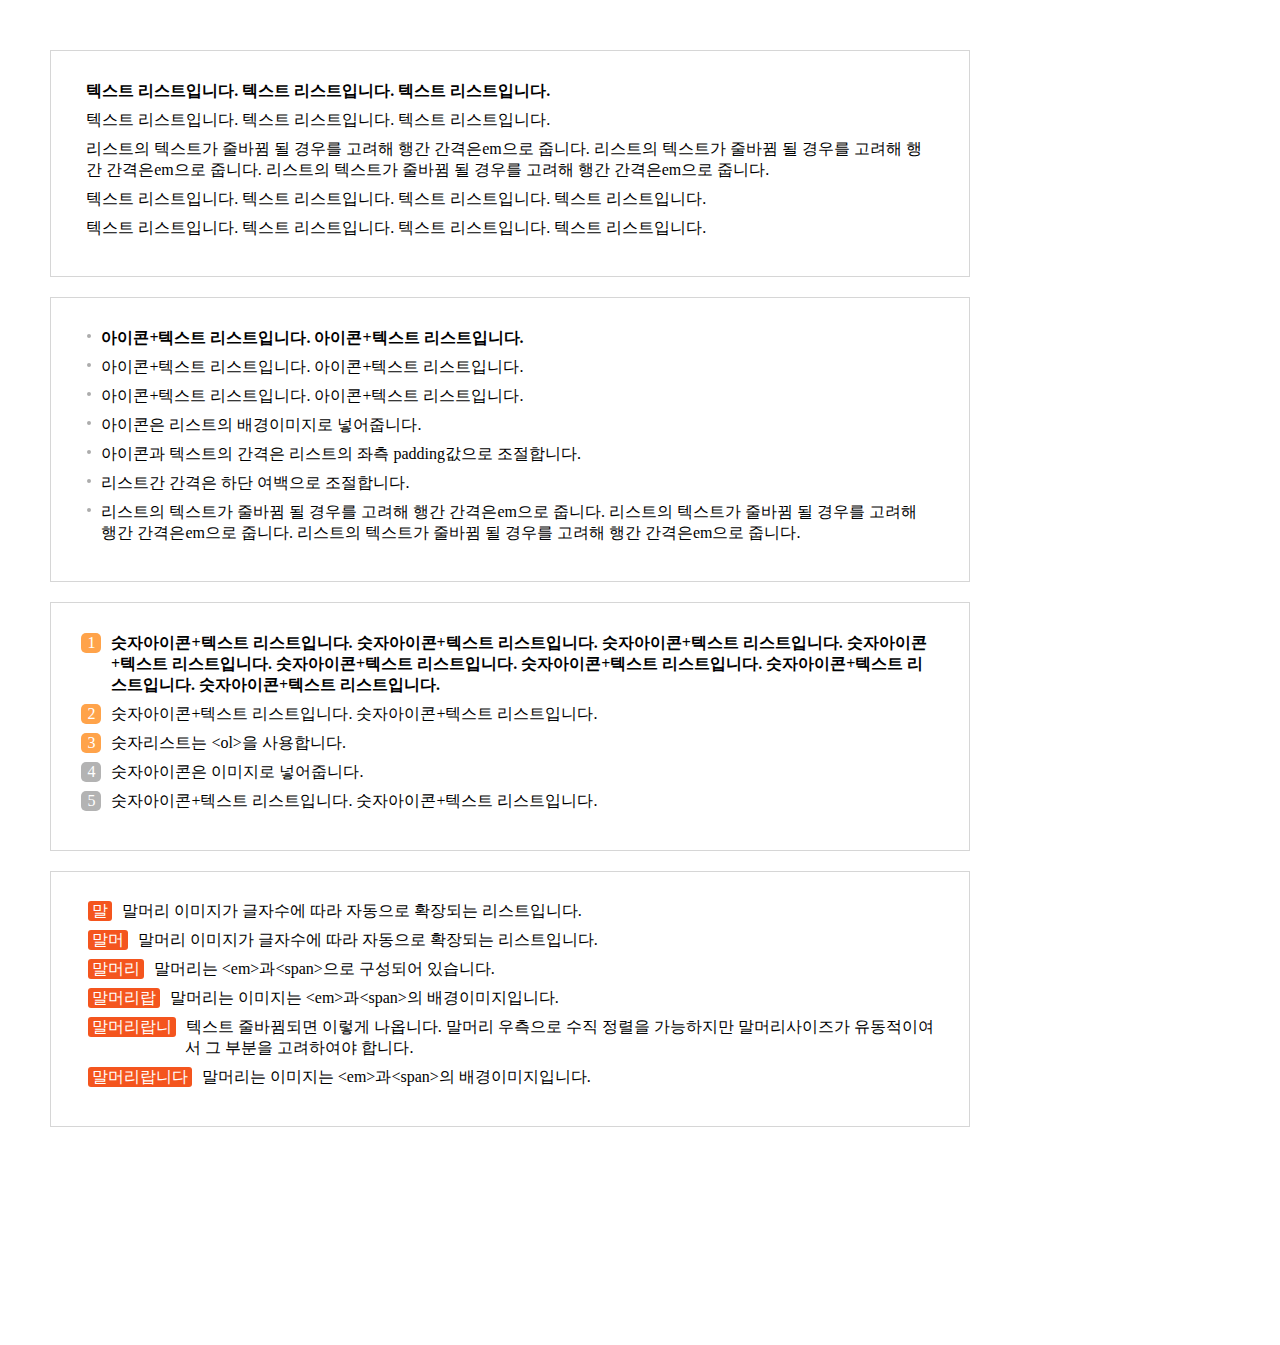
<file: d2/list1/index.html>
<!DOCTYPE html>
<html lang="en">
<head>
	<meta charset="UTF-8">
	<title>리스트1</title>
	<link rel="stylesheet" type="text/css" href="./css/style.css">
</head>
<body>
	<div id="wrap">
		<div class="box">
			<ul>
				<li><strong>텍스트 리스트입니다. 텍스트 리스트입니다. 텍스트 리스트입니다.</strong></li>
				<li>텍스트 리스트입니다. 텍스트 리스트입니다. 텍스트 리스트입니다.</li>
				<li>리스트의 텍스트가 줄바뀜 될 경우를 고려해 행간 간격은em으로 줍니다. 리스트의 텍스트가 줄바뀜 될 경우를 고려해 행간 간격은em으로 줍니다. 리스트의 텍스트가 줄바뀜 될 경우를 고려해 행간 간격은em으로 줍니다.</li>
				<li>텍스트 리스트입니다. 텍스트 리스트입니다. 텍스트 리스트입니다. 텍스트 리스트입니다.</li>
				<li>텍스트 리스트입니다. 텍스트 리스트입니다. 텍스트 리스트입니다. 텍스트 리스트입니다.</li>
			</ul>
		</div>
		<div class="box">
			<ul>
				<li><span class="circle"></span><strong>아이콘+텍스트 리스트입니다. 아이콘+텍스트 리스트입니다.</strong></li>
				<li><span class="circle"></span>아이콘+텍스트 리스트입니다. 아이콘+텍스트 리스트입니다.</li>
				<li><span class="circle"></span>아이콘+텍스트 리스트입니다. 아이콘+텍스트 리스트입니다.</li>
				<li><span class="circle"></span>아이콘은 리스트의 배경이미지로 넣어줍니다.</li>
				<li><span class="circle"></span>아이콘과 텍스트의 간격은 리스트의 좌측 padding값으로 조절합니다.</li>
				<li><span class="circle"></span>리스트간 간격은 하단 여백으로 조절합니다.</li>
				<li><span class="circle"></span>리스트의 텍스트가 줄바뀜 될 경우를 고려해 행간 간격은em으로 줍니다. 리스트의 텍스트가 줄바뀜 될 경우를 고려해 행간 간격은em으로 줍니다. 리스트의 텍스트가 줄바뀜 될 경우를 고려해 행간 간격은em으로 줍니다.</li>
			</ul>
		</div>
		<div class="box">
			<ol>
				<li><span class="num_box front">1</span><strong>숫자아이콘+텍스트 리스트입니다. 숫자아이콘+텍스트 리스트입니다. 숫자아이콘+텍스트 리스트입니다. 숫자아이콘+텍스트 리스트입니다. 숫자아이콘+텍스트 리스트입니다. 숫자아이콘+텍스트 리스트입니다. 숫자아이콘+텍스트 리스트입니다. 숫자아이콘+텍스트 리스트입니다.</strong></li>
				<li><span class="num_box front">2</span>숫자아이콘+텍스트 리스트입니다. 숫자아이콘+텍스트 리스트입니다.</li>
				<li><span class="num_box front">3</span>숫자리스트는 &lt;ol&gt;을 사용합니다.</li>
				<li><span class="num_box">4</span>숫자아이콘은 이미지로 넣어줍니다.</li>
				<li><span class="num_box">5</span>숫자아이콘+텍스트 리스트입니다. 숫자아이콘+텍스트 리스트입니다.</li>
			</ol>
		</div>
		<div class="box">
			<ul>
				<li><span class="thead">말</span>말머리 이미지가 글자수에 따라 자동으로 확장되는 리스트입니다.</li>
				<li><span class="thead">말머</span>말머리 이미지가 글자수에 따라 자동으로 확장되는 리스트입니다.</li>
				<li><span class="thead">말머리</span>말머리는 &lt;em&gt;과&lt;span&gt;으로 구성되어 있습니다.</li>
				<li><span class="thead">말머리랍</span>말머리는 이미지는 &lt;em&gt;과&lt;span&gt;의 배경이미지입니다.</li>
				<li><span class="thead">말머리랍니</span>텍스트 줄바뀜되면 이렇게 나옵니다. 말머리 우측으로 수직 정렬을 가능하지만 말머리사이즈가 유동적이여서 그 부분을 고려하여야 합니다.</li>
				<li><span class="thead">말머리랍니다</span>말머리는 이미지는 &lt;em&gt;과&lt;span&gt;의 배경이미지입니다.</li>
			</ul>
		</div>
	</div>
</body>
</html>
</file>
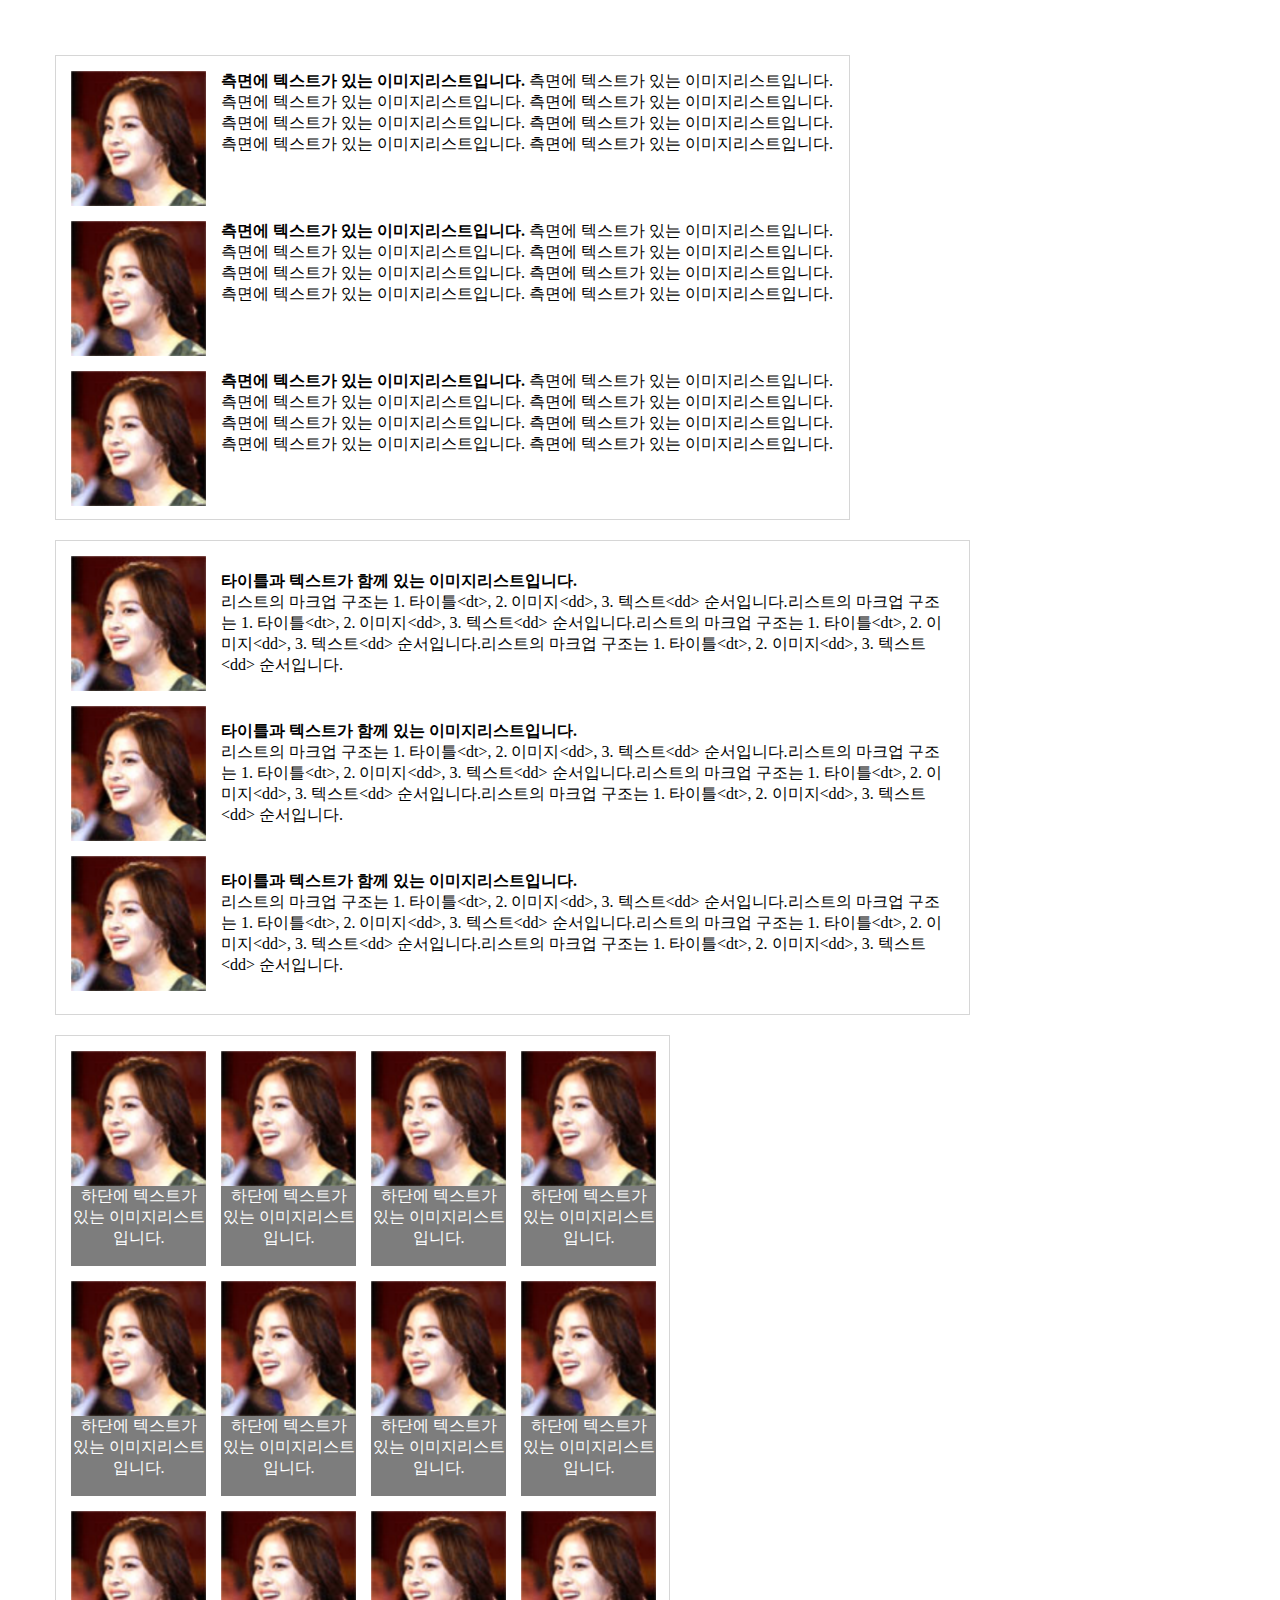
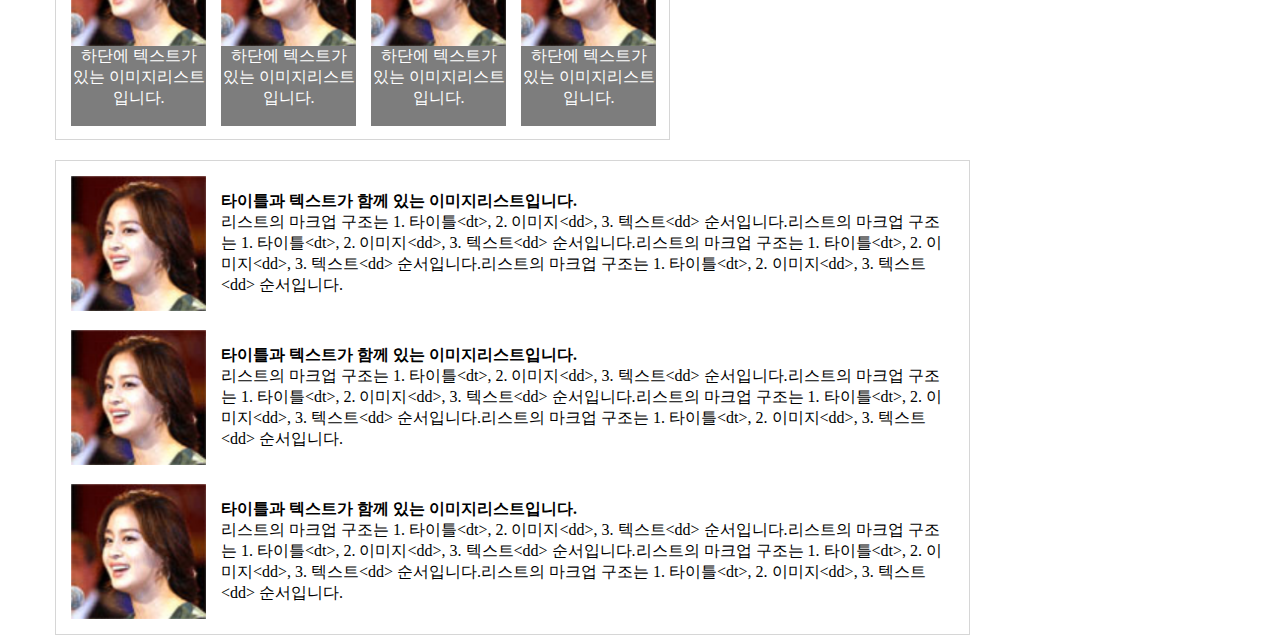
<file: d2/list2/index.html>
<!DOCTYPE html>
<html lang="en">
<head>
	<meta charset="UTF-8">
	<title>리스트2</title>
	<link rel="stylesheet" type="text/css" href="./css/style.css">
</head>
<body>
	<div id="wrap">
		<div class="box first_box">
			<ul>
				<li>
					<img src="./image/q.png" alt="img">
					<p><strong>측면에 텍스트가 있는 이미지리스트입니다.</strong> 측면에 텍스트가 있는 이미지리스트입니다. 측면에 텍스트가 있는 이미지리스트입니다. 측면에 텍스트가 있는 이미지리스트입니다. 측면에 텍스트가 있는 이미지리스트입니다. 측면에 텍스트가 있는 이미지리스트입니다. 측면에 텍스트가 있는 이미지리스트입니다. 측면에 텍스트가 있는 이미지리스트입니다.</p>
				</li>
				<li>
					<img src="./image/q.png" alt="img">
					<p><strong>측면에 텍스트가 있는 이미지리스트입니다.</strong> 측면에 텍스트가 있는 이미지리스트입니다. 측면에 텍스트가 있는 이미지리스트입니다. 측면에 텍스트가 있는 이미지리스트입니다. 측면에 텍스트가 있는 이미지리스트입니다. 측면에 텍스트가 있는 이미지리스트입니다. 측면에 텍스트가 있는 이미지리스트입니다. 측면에 텍스트가 있는 이미지리스트입니다.</p>
				</li>
				<li>
					<img src="./image/q.png" alt="img">
					<p><strong>측면에 텍스트가 있는 이미지리스트입니다.</strong> 측면에 텍스트가 있는 이미지리스트입니다. 측면에 텍스트가 있는 이미지리스트입니다. 측면에 텍스트가 있는 이미지리스트입니다. 측면에 텍스트가 있는 이미지리스트입니다. 측면에 텍스트가 있는 이미지리스트입니다. 측면에 텍스트가 있는 이미지리스트입니다. 측면에 텍스트가 있는 이미지리스트입니다.</p>
				</li>
			</ul>
		</div>
		<div class="box second_box">
			<dl>
				<dt><strong>타이틀과 텍스트가 함께 있는 이미지리스트입니다.</strong></dt>
				<dd class="dl_img"><img src="./image/q.png" alt="img"></dd>
				<dd>리스트의 마크업 구조는 1. 타이틀&lt;dt&gt;, 2. 이미지&lt;dd&gt;, 3. 텍스트&lt;dd&gt; 순서입니다.리스트의 마크업 구조는 1. 타이틀&lt;dt&gt;, 2. 이미지&lt;dd&gt;, 3. 텍스트&lt;dd&gt; 순서입니다.리스트의 마크업 구조는 1. 타이틀&lt;dt&gt;, 2. 이미지&lt;dd&gt;, 3. 텍스트&lt;dd&gt; 순서입니다.리스트의 마크업 구조는 1. 타이틀&lt;dt&gt;, 2. 이미지&lt;dd&gt;, 3. 텍스트&lt;dd&gt; 순서입니다.</dd>
			</dl>
			<dl>
				<dt><strong>타이틀과 텍스트가 함께 있는 이미지리스트입니다.</strong></dt>
				<dd class="dl_img"><img src="./image/q.png" alt="img"></dd>
				<dd>리스트의 마크업 구조는 1. 타이틀&lt;dt&gt;, 2. 이미지&lt;dd&gt;, 3. 텍스트&lt;dd&gt; 순서입니다.리스트의 마크업 구조는 1. 타이틀&lt;dt&gt;, 2. 이미지&lt;dd&gt;, 3. 텍스트&lt;dd&gt; 순서입니다.리스트의 마크업 구조는 1. 타이틀&lt;dt&gt;, 2. 이미지&lt;dd&gt;, 3. 텍스트&lt;dd&gt; 순서입니다.리스트의 마크업 구조는 1. 타이틀&lt;dt&gt;, 2. 이미지&lt;dd&gt;, 3. 텍스트&lt;dd&gt; 순서입니다.</dd>
			</dl>
			<dl>
				<dt><strong>타이틀과 텍스트가 함께 있는 이미지리스트입니다.</strong></dt>
				<dd class="dl_img"><img src="./image/q.png" alt="img"></dd>
				<dd>리스트의 마크업 구조는 1. 타이틀&lt;dt&gt;, 2. 이미지&lt;dd&gt;, 3. 텍스트&lt;dd&gt; 순서입니다.리스트의 마크업 구조는 1. 타이틀&lt;dt&gt;, 2. 이미지&lt;dd&gt;, 3. 텍스트&lt;dd&gt; 순서입니다.리스트의 마크업 구조는 1. 타이틀&lt;dt&gt;, 2. 이미지&lt;dd&gt;, 3. 텍스트&lt;dd&gt; 순서입니다.리스트의 마크업 구조는 1. 타이틀&lt;dt&gt;, 2. 이미지&lt;dd&gt;, 3. 텍스트&lt;dd&gt; 순서입니다.</dd>
			</dl>
		</div>
		<div class="box third_box">
			<ul>
				<li>
					<img src="./image/q.png" alt="img">
					<div>하단에 텍스트가 있는 이미지리스트 입니다.</div>
				</li>
				<li>
					<img src="./image/q.png" alt="img">
					<div>하단에 텍스트가 있는 이미지리스트 입니다.</div>
				</li>
				<li>
					<img src="./image/q.png" alt="img">
					<div>하단에 텍스트가 있는 이미지리스트 입니다.</div>
				</li>
				<li>
					<img src="./image/q.png" alt="img">
					<div>하단에 텍스트가 있는 이미지리스트 입니다.</div>
				</li>
			</ul>
			<ul>
				<li>
					<img src="./image/q.png" alt="img">
					<div>하단에 텍스트가 있는 이미지리스트 입니다.</div>
				</li>
				<li>
					<img src="./image/q.png" alt="img">
					<div>하단에 텍스트가 있는 이미지리스트 입니다.</div>
				</li>
				<li>
					<img src="./image/q.png" alt="img">
					<div>하단에 텍스트가 있는 이미지리스트 입니다.</div>
				</li>
				<li>
					<img src="./image/q.png" alt="img">
					<div>하단에 텍스트가 있는 이미지리스트 입니다.</div>
				</li>
			</ul>
			<ul>
				<li>
					<img src="./image/q.png" alt="img">
					<div>하단에 텍스트가 있는 이미지리스트 입니다.</div>
				</li>
				<li>
					<img src="./image/q.png" alt="img">
					<div>하단에 텍스트가 있는 이미지리스트 입니다.</div>
				</li>
				<li>
					<img src="./image/q.png" alt="img">
					<div>하단에 텍스트가 있는 이미지리스트 입니다.</div>
				</li>
				<li>
					<img src="./image/q.png" alt="img">
					<div>하단에 텍스트가 있는 이미지리스트 입니다.</div>
				</li>
			</ul>
		</div>
		<div class="box fourth_box">
			<ul>
				<li>
					<h3>타이틀과 텍스트가 함께 있는 이미지리스트입니다.</h3>
					<img src="./image/q.png" alt="img">
					<p>리스트의 마크업 구조는 1. 타이틀&lt;dt&gt;, 2. 이미지&lt;dd&gt;, 3. 텍스트&lt;dd&gt; 순서입니다.리스트의 마크업 구조는 1. 타이틀&lt;dt&gt;, 2. 이미지&lt;dd&gt;, 3. 텍스트&lt;dd&gt; 순서입니다.리스트의 마크업 구조는 1. 타이틀&lt;dt&gt;, 2. 이미지&lt;dd&gt;, 3. 텍스트&lt;dd&gt; 순서입니다.리스트의 마크업 구조는 1. 타이틀&lt;dt&gt;, 2. 이미지&lt;dd&gt;, 3. 텍스트&lt;dd&gt; 순서입니다.</p>
				</li>
			</ul>
			<ul>
				<li>
					<h3>타이틀과 텍스트가 함께 있는 이미지리스트입니다.</h3>
					<img src="./image/q.png" alt="img">
					<p>리스트의 마크업 구조는 1. 타이틀&lt;dt&gt;, 2. 이미지&lt;dd&gt;, 3. 텍스트&lt;dd&gt; 순서입니다.리스트의 마크업 구조는 1. 타이틀&lt;dt&gt;, 2. 이미지&lt;dd&gt;, 3. 텍스트&lt;dd&gt; 순서입니다.리스트의 마크업 구조는 1. 타이틀&lt;dt&gt;, 2. 이미지&lt;dd&gt;, 3. 텍스트&lt;dd&gt; 순서입니다.리스트의 마크업 구조는 1. 타이틀&lt;dt&gt;, 2. 이미지&lt;dd&gt;, 3. 텍스트&lt;dd&gt; 순서입니다.</p>
				</li>
			</ul>
			<ul>
				<li>
					<h3>타이틀과 텍스트가 함께 있는 이미지리스트입니다.</h3>
					<img src="./image/q.png" alt="img">
					<p>리스트의 마크업 구조는 1. 타이틀&lt;dt&gt;, 2. 이미지&lt;dd&gt;, 3. 텍스트&lt;dd&gt; 순서입니다.리스트의 마크업 구조는 1. 타이틀&lt;dt&gt;, 2. 이미지&lt;dd&gt;, 3. 텍스트&lt;dd&gt; 순서입니다.리스트의 마크업 구조는 1. 타이틀&lt;dt&gt;, 2. 이미지&lt;dd&gt;, 3. 텍스트&lt;dd&gt; 순서입니다.리스트의 마크업 구조는 1. 타이틀&lt;dt&gt;, 2. 이미지&lt;dd&gt;, 3. 텍스트&lt;dd&gt; 순서입니다.</p>
				</li>
			</ul>
		</div>
	</div>
</body>
</html>
</file>
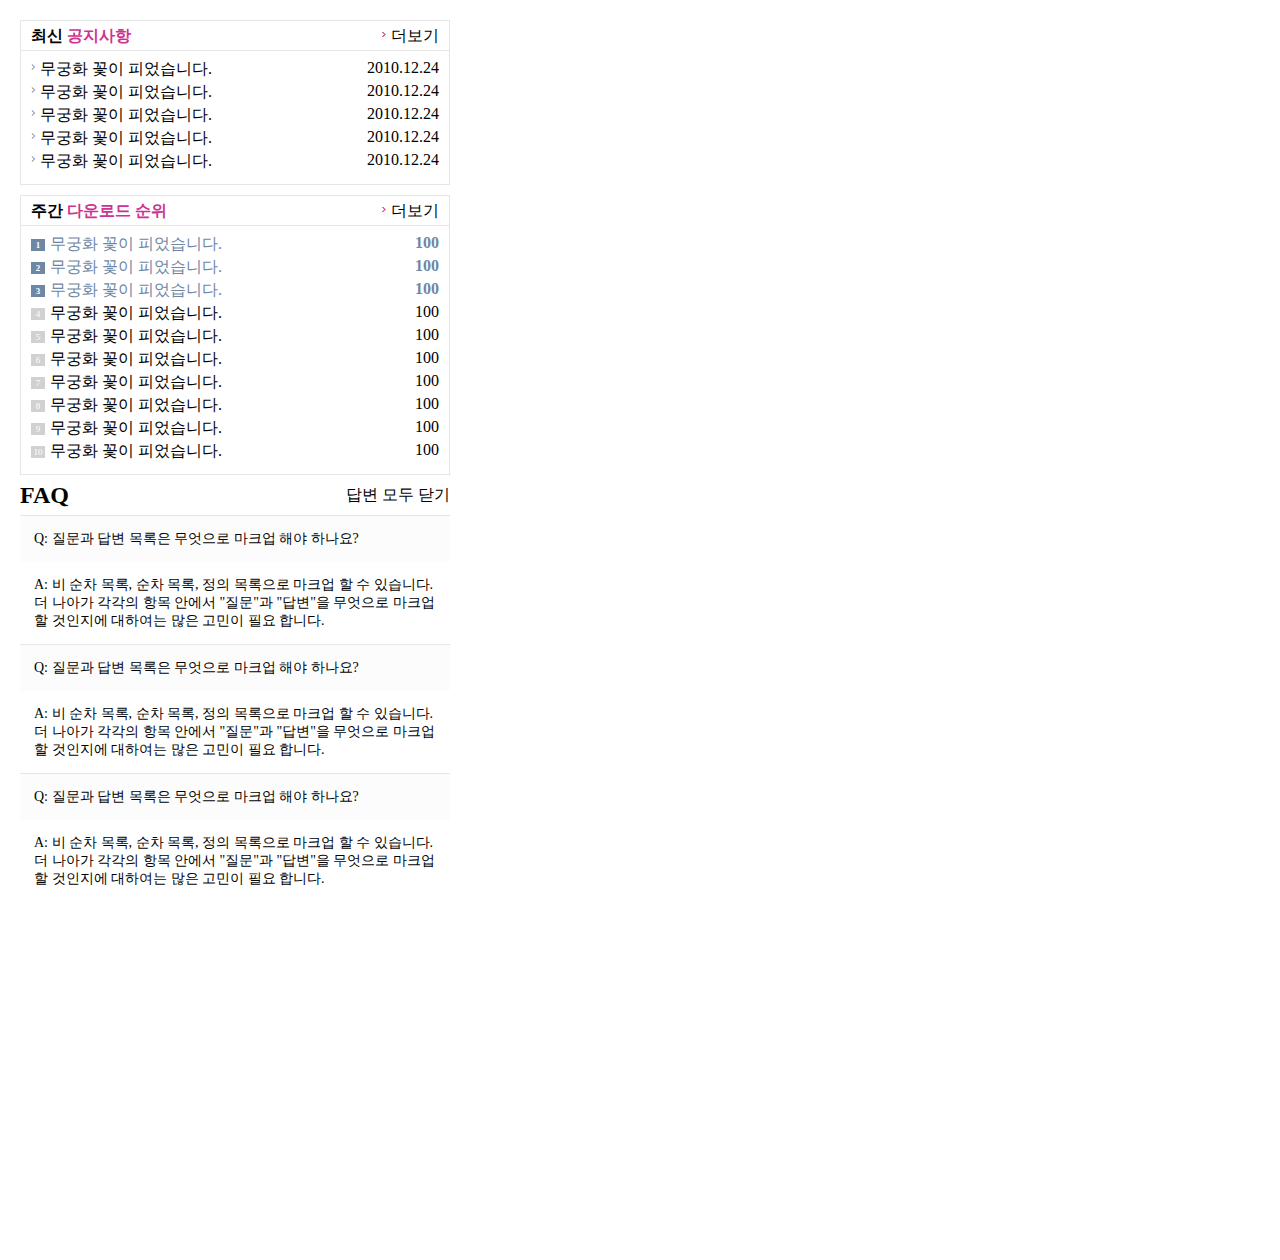
<file: d2/list3/index.html>
<!DOCTYPE html>
<html lang="en">
<head>
	<meta charset="UTF-8">
	<title>리스트3</title>
	<link rel="stylesheet" type="text/css" href="./css/style.css">
	<script src="https://ajax.googleapis.com/ajax/libs/jquery/3.3.1/jquery.min.js"></script>
	<script src="./js/app.js"></script>
</head>
<body>
	<div id="wrap">
		<div id="notice_box">
			<div class="li_head">
				<strong>최신 <span>공지사항</span></strong>
				<a href="#">더보기</a>
			</div>
			<ul>
				<li>
					<a href="#">무궁화 꽃이 피었습니다.</a><span>2010.12.24</span>
				</li>
				<li>
					<a href="#">무궁화 꽃이 피었습니다.</a><span>2010.12.24</span>
				</li>
				<li>
					<a href="#">무궁화 꽃이 피었습니다.</a><span>2010.12.24</span>
				</li>
				<li>
					<a href="#">무궁화 꽃이 피었습니다.</a><span>2010.12.24</span>
				</li>
				<li>
					<a href="#">무궁화 꽃이 피었습니다.</a><span>2010.12.24</span>
				</li>
			</ul>
		</div>

		<div id="download_box">
			<div class="li_head">
					<strong>주간 <span>다운로드 순위</span></strong>
					<a href="#">더보기</a>
				</div>
			<ol>
				<li class="rank">
					<span class="rank_ico">1</span>
					<a href="#">무궁화 꽃이 피었습니다.</a><span>100</span>
				</li>
				<li class="rank">
					<span class="rank_ico">2</span>
					<a href="#">무궁화 꽃이 피었습니다.</a><span>100</span>
				</li>
				<li class="rank">
					<span class="rank_ico">3</span>
					<a href="#">무궁화 꽃이 피었습니다.</a><span>100</span>
				</li>
				<li>
					<span class="rank_ico">4</span>
					<a href="#">무궁화 꽃이 피었습니다.</a><span>100</span>
				</li>
				<li>
					<span class="rank_ico">5</span>
					<a href="#">무궁화 꽃이 피었습니다.</a><span>100</span>
				</li>
				<li>
					<span class="rank_ico">6</span>
					<a href="#">무궁화 꽃이 피었습니다.</a><span>100</span>
				</li>
				<li>
					<span class="rank_ico">7</span>
					<a href="#">무궁화 꽃이 피었습니다.</a><span>100</span>
				</li>
				<li>
					<span class="rank_ico">8</span>
					<a href="#">무궁화 꽃이 피었습니다.</a><span>100</span>
				</li>
				<li>
					<span class="rank_ico">9</span>
					<a href="#">무궁화 꽃이 피었습니다.</a><span>100</span>
				</li>
				<li>
					<span class="rank_ico">10</span>
					<a href="#">무궁화 꽃이 피었습니다.</a><span>100</span>
				</li>
			</ol>
		</div>

		<div id="faq_box">
			<dl>
				<dt>
					<h2>FAQ</h2>
					<span id="all_close">답변 모두 닫기</span>
				</dt>
				<dd class="answer">
					<strong>Q: 질문과 답변 목록은 무엇으로 마크업 해야 하나요?</strong>
					<p>A: 비 순차 목록, 순차 목록, 정의 목록으로 마크업 할 수 있습니다. 더 나아가 각각의 항목 안에서 "질문"과 "답변"을 무엇으로 마크업 할 것인지에 대하여는 많은 고민이 필요 합니다.</p>
				</dd>
				<dd class="answer">
					<strong>Q: 질문과 답변 목록은 무엇으로 마크업 해야 하나요?</strong>
					<p>A: 비 순차 목록, 순차 목록, 정의 목록으로 마크업 할 수 있습니다. 더 나아가 각각의 항목 안에서 "질문"과 "답변"을 무엇으로 마크업 할 것인지에 대하여는 많은 고민이 필요 합니다.</p>
				</dd>
				<dd class="answer">
					<strong>Q: 질문과 답변 목록은 무엇으로 마크업 해야 하나요?</strong>
					<p>A: 비 순차 목록, 순차 목록, 정의 목록으로 마크업 할 수 있습니다. 더 나아가 각각의 항목 안에서 "질문"과 "답변"을 무엇으로 마크업 할 것인지에 대하여는 많은 고민이 필요 합니다.</p>
				</dd>
			</dl>
		</div>
	</div>
</body>
</html>
</file>
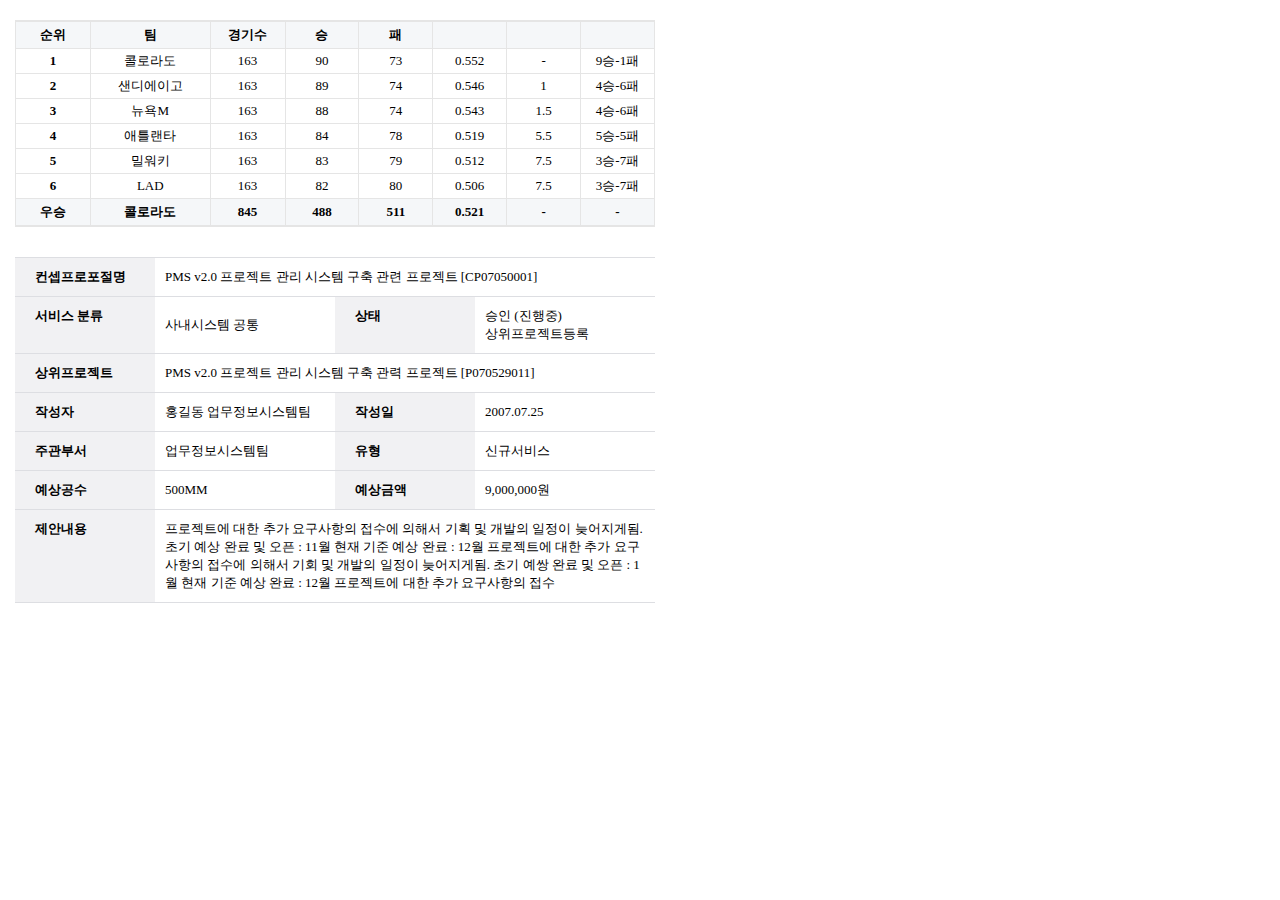
<file: d2/table7/index.html>
<!DOCTYPE html>
<html lang="en">
<head>
	<meta charset="UTF-8">
	<title>table7</title>
	<link rel="stylesheet" type="text/css" href="./css/common.css">
</head>
<body>
	<div id="wrap">
		<table id="rank_table">
			<colgroup>
				<col width="75px">
				<col width="120px">
				<col width="75px">
				<col width="74px">
				<col width="74px">
				<col width="74px">
				<col width="74px">
				<col width="74px">
			</colgroup>
			<thead>
				<tr>
					<th scope="col">순위</th>
					<th scope="col">팀</th>
					<th scope="col">경기수</th>
					<th scope="col">승</th>
					<th scope="col">패</th>
					<th scope="col"></th>
					<th scope="col"></th>
					<th scope="col"></th>
				</tr>
			</thead>
			<tbody>
				<tr>
					<td class="ranking" scope="row">1</td>
					<td>콜로라도</td>
					<td>163</td>
					<td>90</td>
					<td>73</td>
					<td>0.552</td>
					<td>-</td>
					<td>9승-1패</td>
				</tr>
				<tr>
					<td class="ranking" scope="row">2</td>
					<td>샌디에이고</td>
					<td>163</td>
					<td>89</td>
					<td>74</td>
					<td>0.546</td>
					<td>1</td>
					<td>4승-6패</td>
				</tr>
				<tr>
					<td class="ranking" scope="row">3</td>
					<td>뉴욕M</td>
					<td>163</td>
					<td>88</td>
					<td>74</td>
					<td>0.543</td>
					<td>1.5</td>
					<td>4승-6패</td>
				</tr>
				<tr>
					<td class="ranking" scope="row">4</td>
					<td>애틀랜타</td>
					<td>163</td>
					<td>84</td>
					<td>78</td>
					<td>0.519</td>
					<td>5.5</td>
					<td>5승-5패</td>
				</tr>
				<tr>
					<td class="ranking" scope="row">5</td>
					<td>밀워키</td>
					<td>163</td>
					<td>83</td>
					<td>79</td>
					<td>0.512</td>
					<td>7.5</td>
					<td>3승-7패</td>
				</tr>
				<tr>
					<td class="ranking" scope="row">6</td>
					<td>LAD</td>
					<td>163</td>
					<td>82</td>
					<td>80</td>
					<td>0.506</td>
					<td>7.5</td>
					<td>3승-7패</td>
				</tr>
			</tbody>
			<tfoot>
				<tr>
					<td>우승</td>
					<td>콜로라도</td>
					<td>845</td>
					<td>488</td>
					<td>511</td>
					<td>0.521</td>
					<td>-</td>
					<td>-</td>
				</tr>
			</tfoot>
		</table>
		<table id="prj_table">
			<colgroup>
				<col width="140px">
				<col width="180px">
				<col width="140px">
				<col width="180px">
			</colgroup>
			<thead>
				<tr>
					<td class="table_list_title" scope="row">컨셉프로포절명</td>
					<td colspan="3">PMS v2.0 프로젝트 관리 시스템 구축 관련 프로젝트 [CP07050001]</td>
				</tr>
			</thead>
			<tbody>
				<tr>
					<td class="table_list_title" scope="row">서비스 분류</td>
					<td>사내시스템 공통</td>
					<td class="table_list_title" scope="row">상태</td>
					<td>승인 (진행중)<br/>상위프로젝트등록</td>
				</tr>
				<tr>
					<td class="table_list_title" scope="row">상위프로젝트</td>
					<td colspan="3">PMS v2.0 프로젝트 관리 시스템 구축 관력 프로젝트 [P070529011]</td>
				</tr>
				<tr>
					<td class="table_list_title" scope="row">작성자</td>
					<td>홍길동 업무정보시스템팀</td>
					<td class="table_list_title" scope="row">작성일</td>
					<td>2007.07.25</td>
				</tr>
				<tr>
					<td class="table_list_title" scope="row">주관부서</td>
					<td>업무정보시스템팀</td>
					<td class="table_list_title" scope="row">유형</td>
					<td>신규서비스</td>
				</tr>
				<tr>
					<td class="table_list_title" scope="row">예상공수</td>
					<td>500MM</td>
					<td class="table_list_title" scope="row">예상금액</td>
					<td>9,000,000원</td>
				</tr>
				<tr>
					<td class="table_list_title" scope="row">제안내용</td>
					<td colspan="3">프로젝트에 대한 추가 요구사항의 접수에 의해서 기획 및 개발의 일정이 늦어지게됨. 초기 예상 완료 및 오픈 : 11월 현재 기준 예상 완료 : 12월 프로젝트에 대한 추가 요구사항의 접수에 의해서 기회 및 개발의 일정이 늦어지게됨. 초기 예쌍 완료 및 오픈 : 1월 현재 기준 예상 완료 : 12월 프로젝트에 대한 추가 요구사항의 접수</td>
				</tr>
			</tbody>
		</table>
	</div>
</body>
</html>
</file>
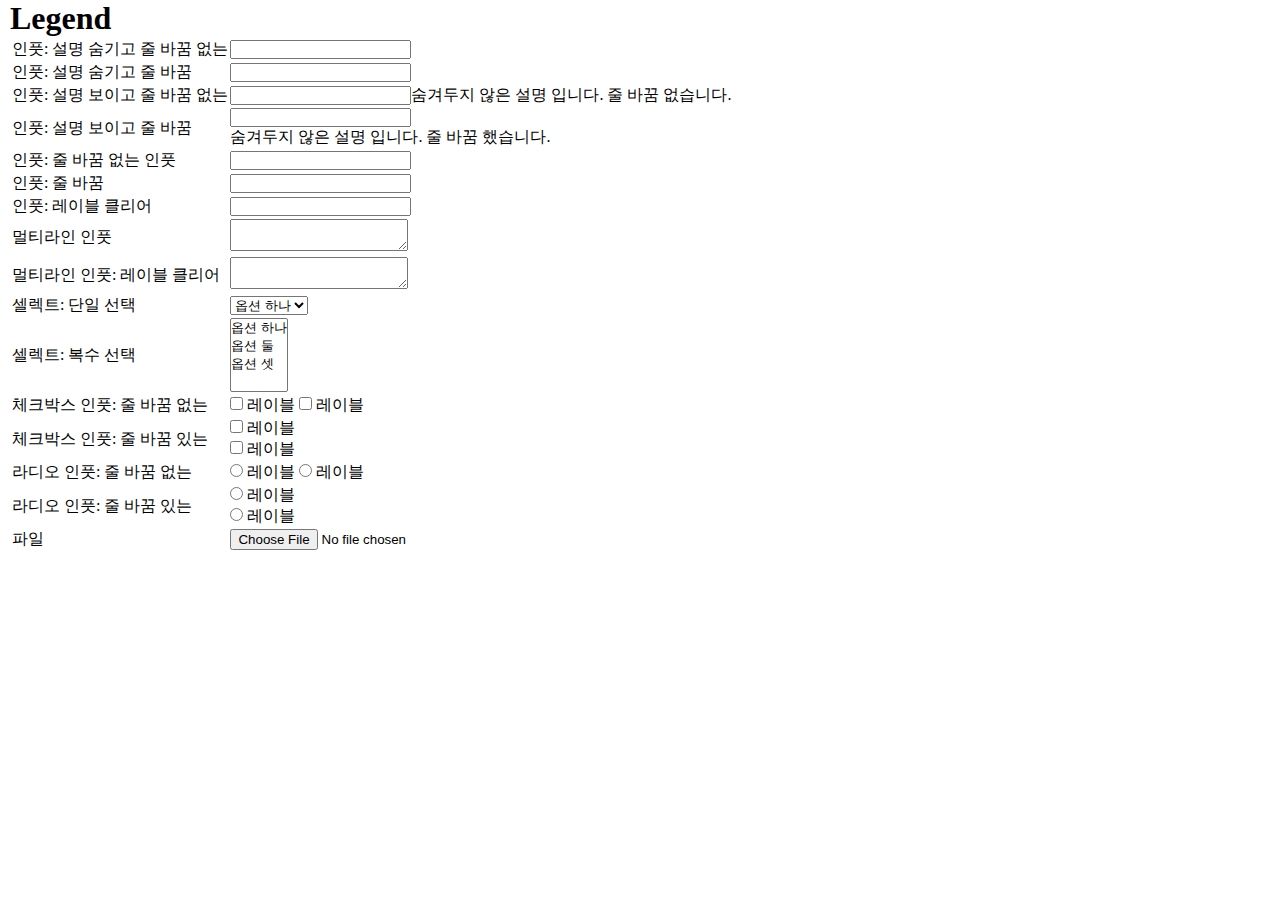
<file: d2/table_form8/index.html>
<!DOCTYPE html>
<html lang="en">
<head>
	<meta charset="UTF-8">
	<title>table_form8</title>
	<link rel="stylesheet" type="text/css" href="./css/common.css">
</head>
<body>
	<div id="wrap">
		<h1>Legend</h1>
		<table>
			<tr>
				<td>인풋: 설명 숨기고 줄 바꿈 없는</td>
				<td><input type="text"></td>
			</tr>
			<tr>
				<td>인풋: 설명 숨기고 줄 바꿈</td>
				<td><input type="text"></td>
			</tr>
			<tr>
				<td>인풋: 설명 보이고 줄 바꿈 없는</td>
				<td><input type="text">숨겨두지 않은 설명 입니다. 줄 바꿈 없습니다.</td>
			</tr>
			<tr>
				<td>인풋: 설명 보이고 줄 바꿈</td>
				<td>
					<input type="text"><br/>
					숨겨두지 않은 설명 입니다. 줄 바꿈 했습니다.
				</td>
			</tr>
			<tr>
				<td>인풋: 줄 바꿈 없는 인풋</td>
				<td><input type="text"></td>
			</tr>
			<tr>
				<td>인풋: 줄 바꿈</td>
				<td><input type="text"></td>
			</tr>
			<tr>
				<td>인풋: 레이블 클리어</td>
				<td><input type="text"></td>
			</tr>
			<tr>
				<td>멀티라인 인풋</td>
				<td><textarea></textarea></td>
			</tr>
			<tr>
				<td>멀티라인 인풋: 레이블 클리어</td>
				<td><textarea></textarea></td>
			</tr>
			<tr>
				<td>셀렉트: 단일 선택</td>
				<td>
					<select>
						<option value="1">옵션 하나</option>
						<option value="2">옵션 둘</option>
						<option value="3">옵션 셋</option>
					</select>
				</td>
			</tr>
			<tr>
				<td>셀렉트: 복수 선택</td>
				<td>
					<select multiple="multiple">
						<option value="1">옵션 하나</option>
						<option value="2">옵션 둘</option>
						<option value="3">옵션 셋</option>
					</select>
				</td>
			</tr>
			<tr>
				<td>체크박스 인풋: 줄 바꿈 없는</td>
				<td>
					<input type="checkbox" id="ch_no_l1">
					<label for="ch_no_l1">레이블</label>
					<input type="checkbox" id="ch_no_l2">
					<label for="ch_no_l2">레이블</label>
				</td>
			</tr>
			<tr>
				<td>체크박스 인풋: 줄 바꿈 있는</td>
				<td>
					<input type="checkbox" id="ch_l1">
					<label for="ch_l1">레이블</label><br/>
					<input type="checkbox" id="ch_l2">
					<label for="ch_l2">레이블</label>
				</td>
			</tr>
			<tr>
				<td>라디오 인풋: 줄 바꿈 없는</td>
				<td>
					<input type="radio" name="radio1" id="ra_no_l1">
					<label for="ra_no_l1">레이블</label>
					<input type="radio" name="radio1" id="ra_no_l2">
					<label for="ra_no_l2">레이블</label>
				</td>
			</tr>
			<tr>
				<td>라디오 인풋: 줄 바꿈 있는</td>
				<td>
					<input type="radio" name="radio2" id="ra_l1">
					<label for="ra_l1">레이블</label><br/>
					<input type="radio" name="radio2" id="ra_l2">
					<label for="ra_l2">레이블</label>
				</td>
			</tr>
			<tr>
				<td>파일</td>
				<td><input type="file"></td>
			</tr>
		</table>
	</div>
</body>
</html>
</file>
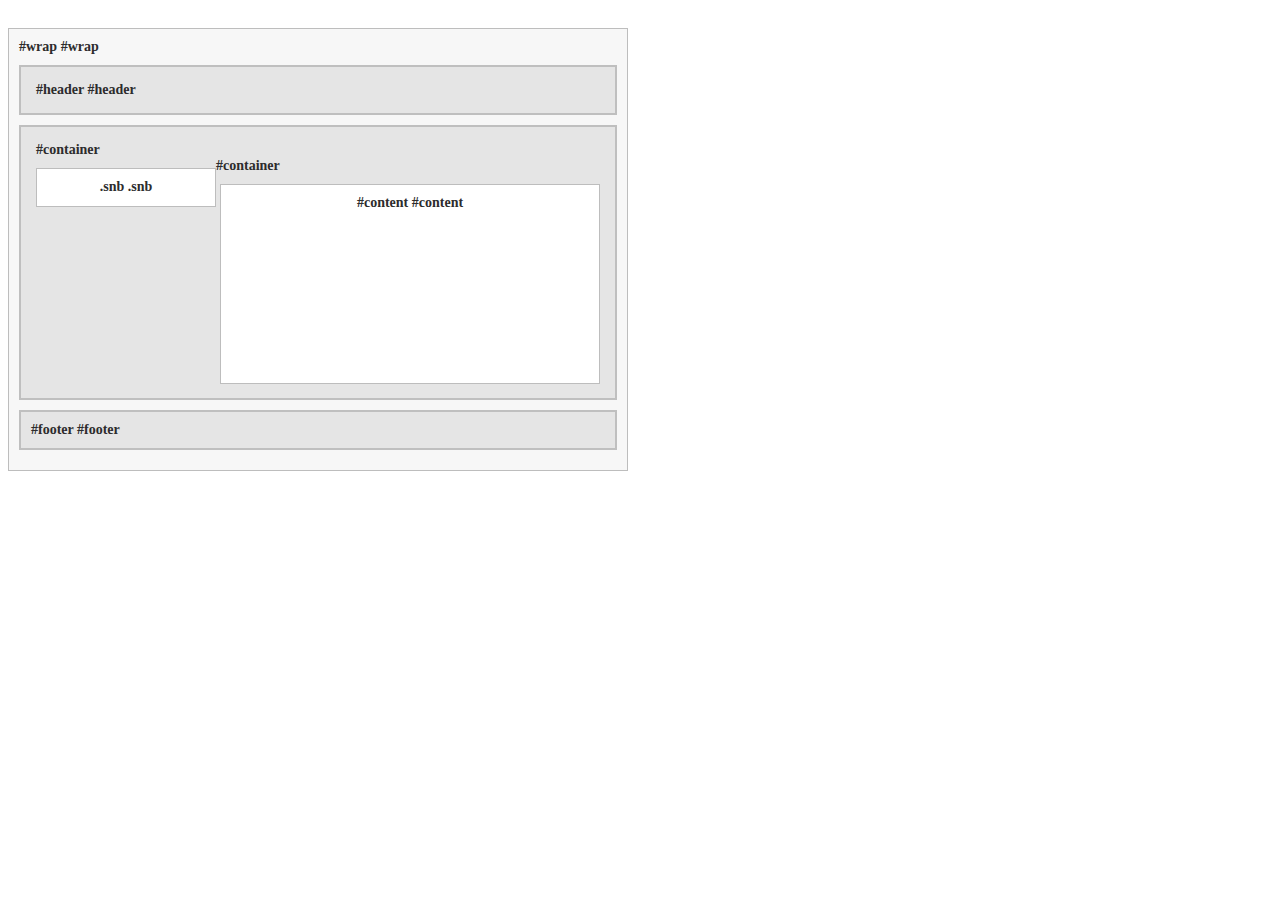
<file: d2/layout/fixed_layout1/index.html>
<!DOCTYPE html>
<html lang="en">
<head>
	<meta charset="UTF-8">
	<title>fixed_layout1</title>
	<link rel="stylesheet" type="text/css" href="./css/common.css">
</head>
<body>
	<div id="wrap">
		#wrap
		<div id="header">
			#header
		</div>
		<div id="container">
			#container
			<div class="snb">
				.snb
			</div>
			<div id="content">
				#content
			</div>
		</div>
		<div id="footer">
			#footer
		</div>
	</div>
</body>
</html>
</file>
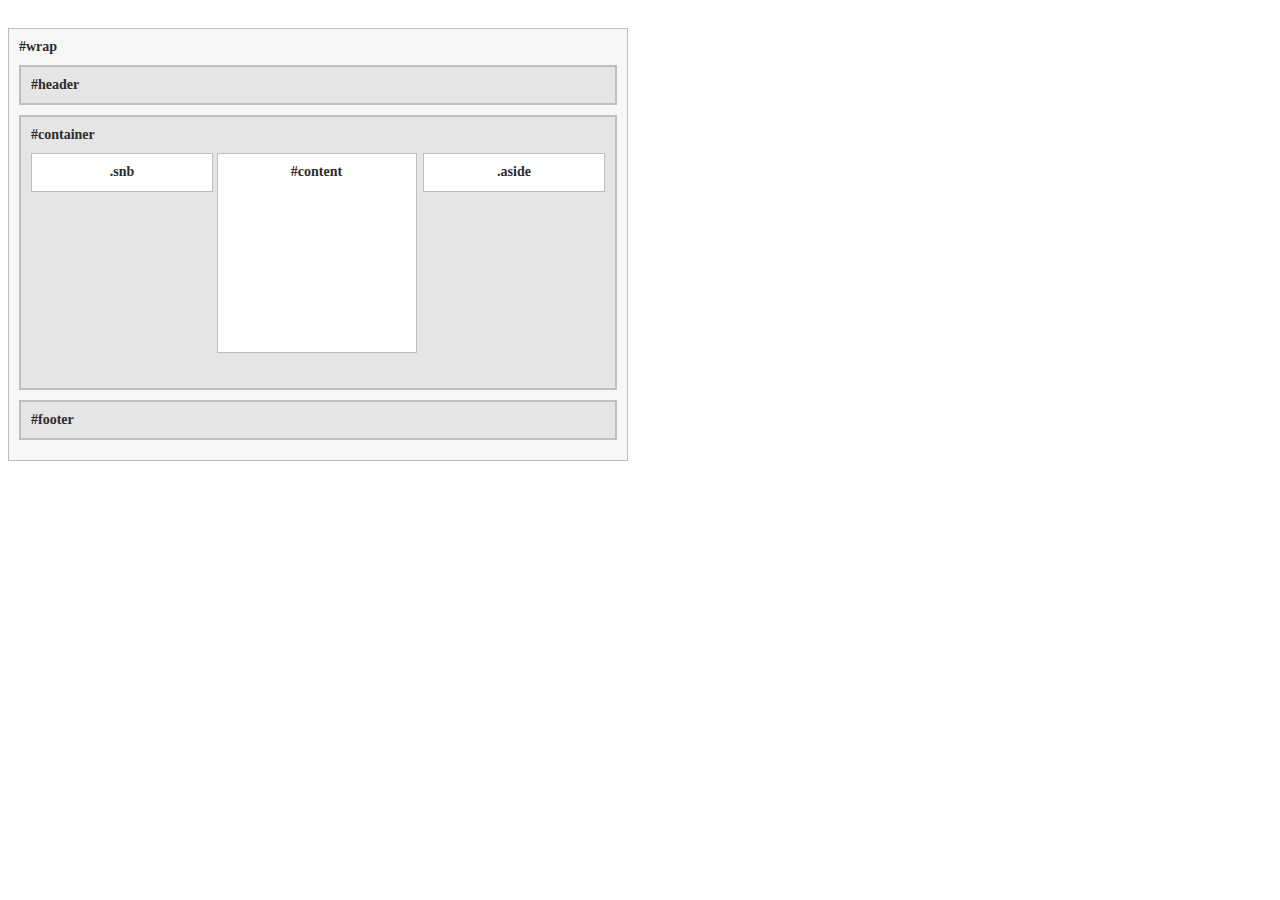
<file: d2/layout/fixed_layout2/index.html>
<!DOCTYPE html>
<html lang="en">
<head>
	<meta charset="UTF-8">
	<title>fixed_layout2</title>
	<link rel="stylesheet" type="text/css" href="./css/common.css">
</head>
<body>
	<!DOCTYPE html>
<html lang="en">
<head>
	<meta charset="UTF-8">
	<title>fixed_layout1</title>
	<link rel="stylesheet" type="text/css" href="./css/common.css">
</head>
<body>
	<div id="wrap">
		<div id="header"></div>
		<div id="container">
			<div class="snb"></div>
			<div id="content"></div>
			<div class="aside"></div>
		</div>
		<div id="footer"></div>
	</div>
</body>
</html>
</body>
</html>
</file>
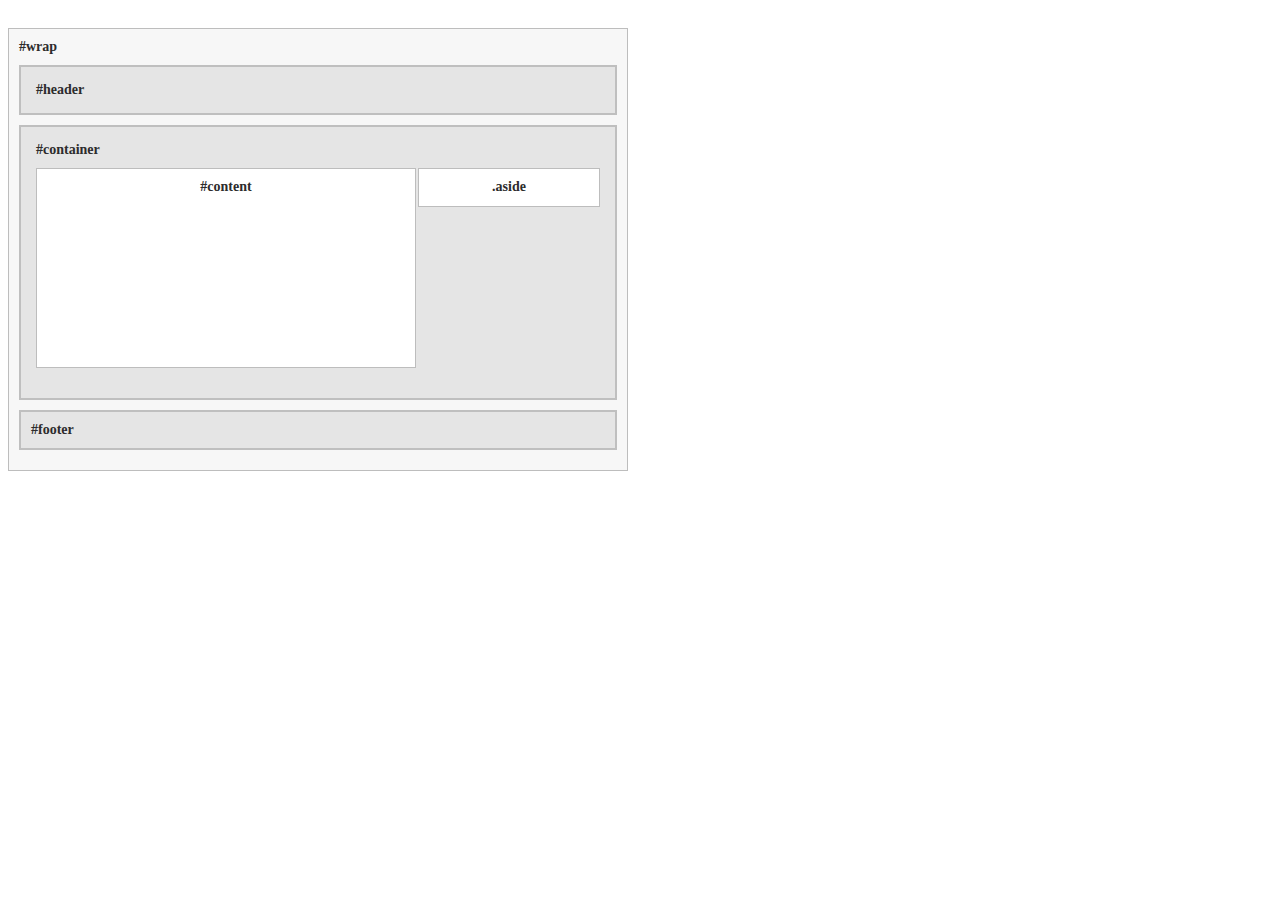
<file: d2/layout/fixed_layout3/index.html>
<!DOCTYPE html>
<html lang="en">
<head>
	<meta charset="UTF-8">
	<title>fixed_layout3</title>
	<link rel="stylesheet" type="text/css" href="./css/common.css">
</head>
<body>
	<div id="wrap">
		<div id="header"></div>
		<div id="container">
			<div id="content"></div>
			<div class="aside"></div>
		</div>
		<div id="footer"></div>
	</div>
</body>
</html>
</file>
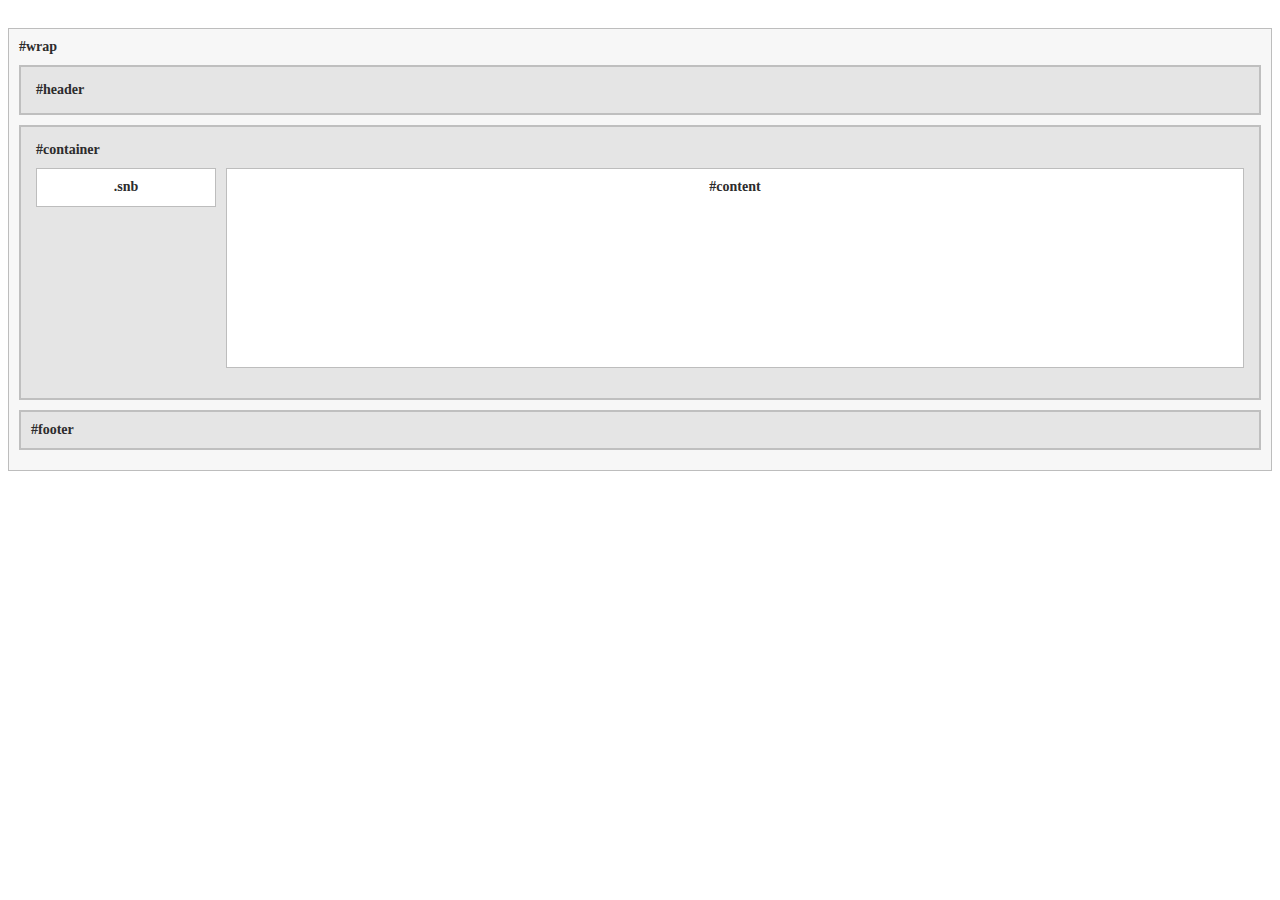
<file: d2/layout/flow_layout1/index.html>
<!DOCTYPE html>
<html lang="en">
<head>
	<meta charset="UTF-8">
	<title>flow_layout1</title>
	<link rel="stylesheet" type="text/css" href="./css/common.css">
</head>
<body>
	<div id="wrap">
		<div id="header"></div>
		<div id="container">
			<div class="snb"></div>
			<div id="content"></div>
		</div>
		<div id="footer"></div>
	</div>
</body>
</html>
</file>
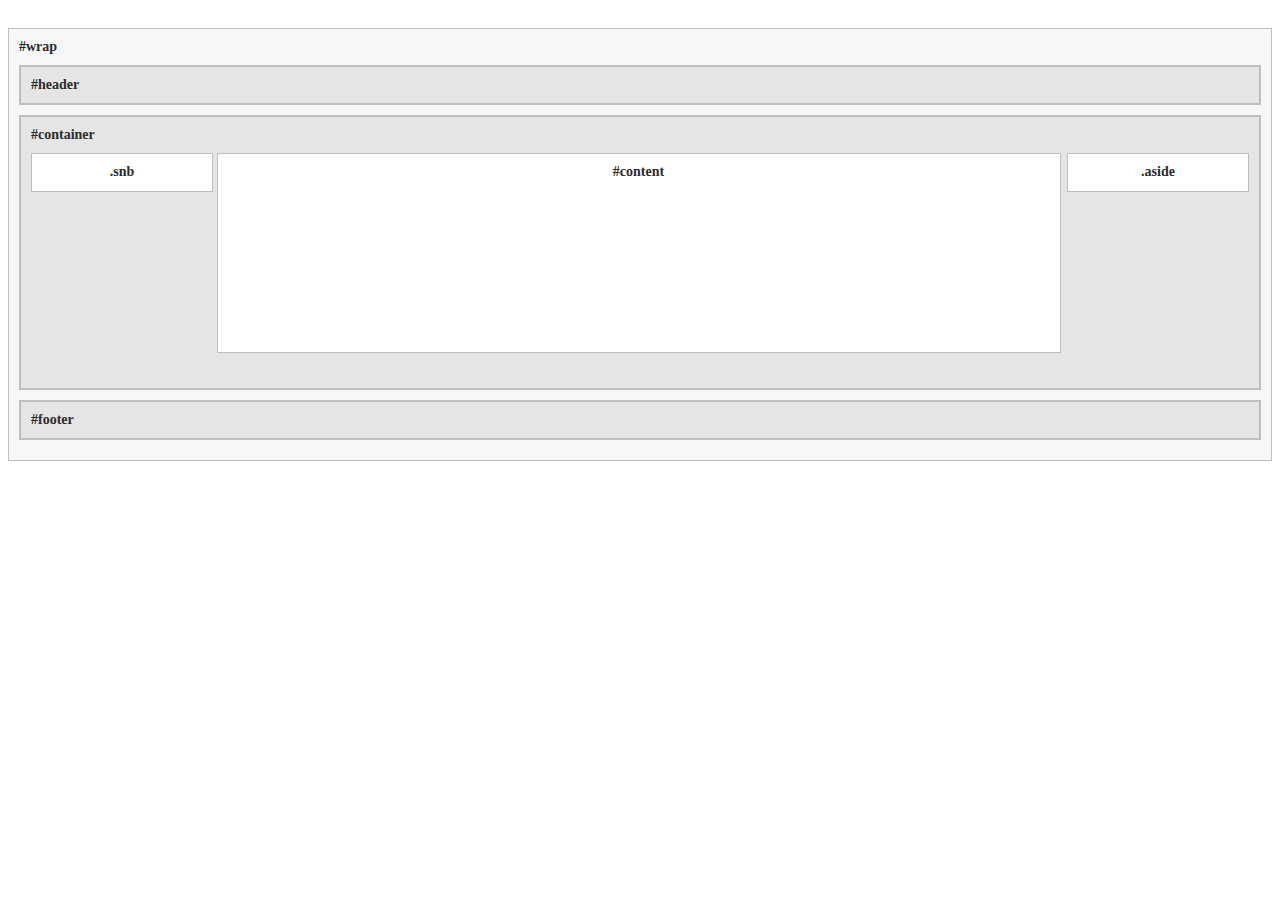
<file: d2/layout/flow_layout2/index.html>
<!DOCTYPE html>
<html lang="en">
<head>
	<meta charset="UTF-8">
	<title>flow_layout2</title>
	<link rel="stylesheet" type="text/css" href="./css/common.css">
</head>
<body>
	<div id="wrap">
		<div id="header"></div>
		<div id="container">
			<div class="snb"></div>
			<div id="content"></div>
			<div class="aside"></div>
		</div>
		<div id="footer"></div>
	</div>
</body>
</html>
</file>
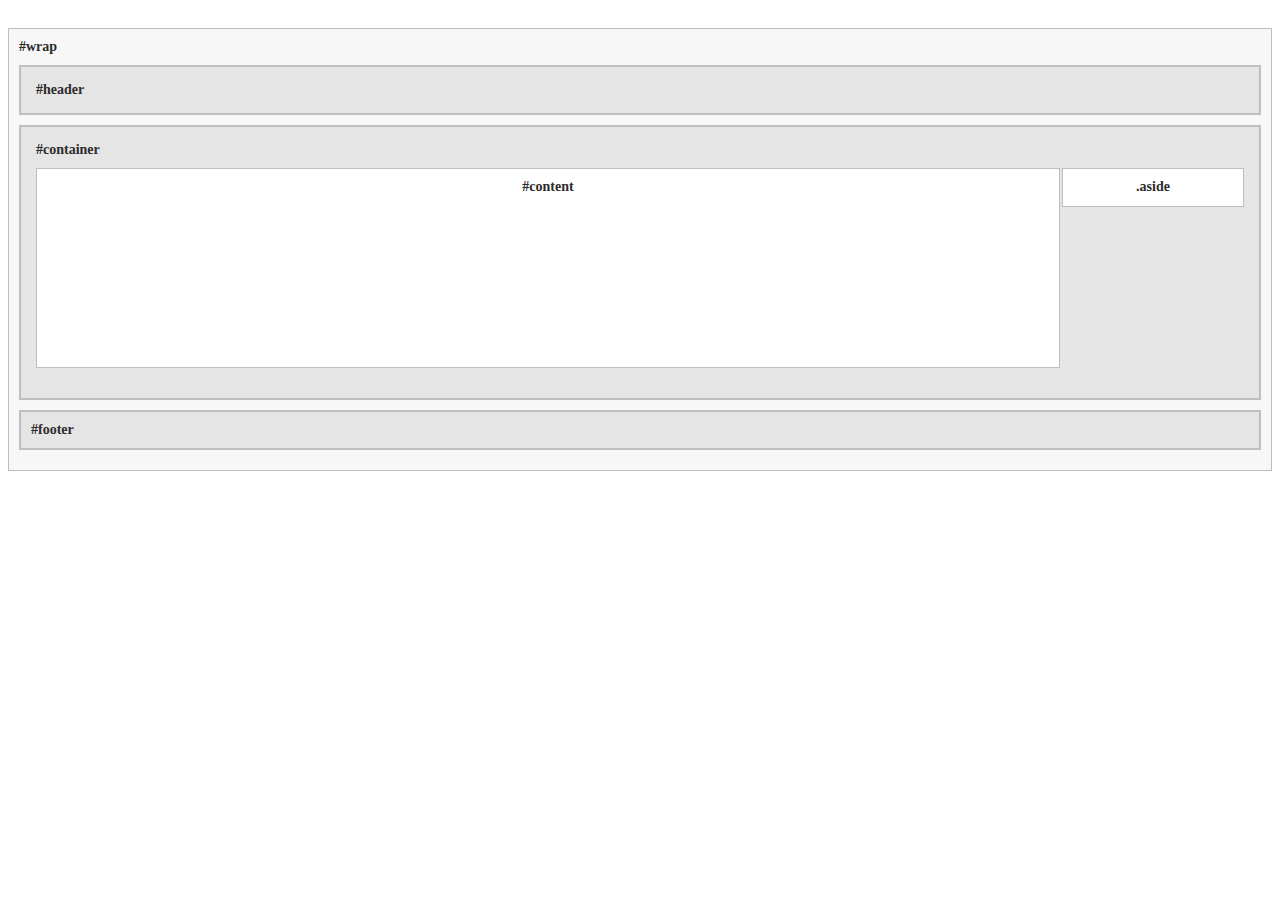
<file: d2/layout/flow_layout3/index.html>
<!DOCTYPE html>
<html lang="en">
<head>
	<meta charset="UTF-8">
	<title>flow_layout3</title>
	<link rel="stylesheet" type="text/css" href="./css/common.css">
</head>
<body>
	<div id="wrap">
		<div id="header"></div>
		<div id="container">
			<div id="content"></div>
			<div class="aside"></div>
		</div>
		<div id="footer"></div>
	</div>
</body>
</html>
</file>
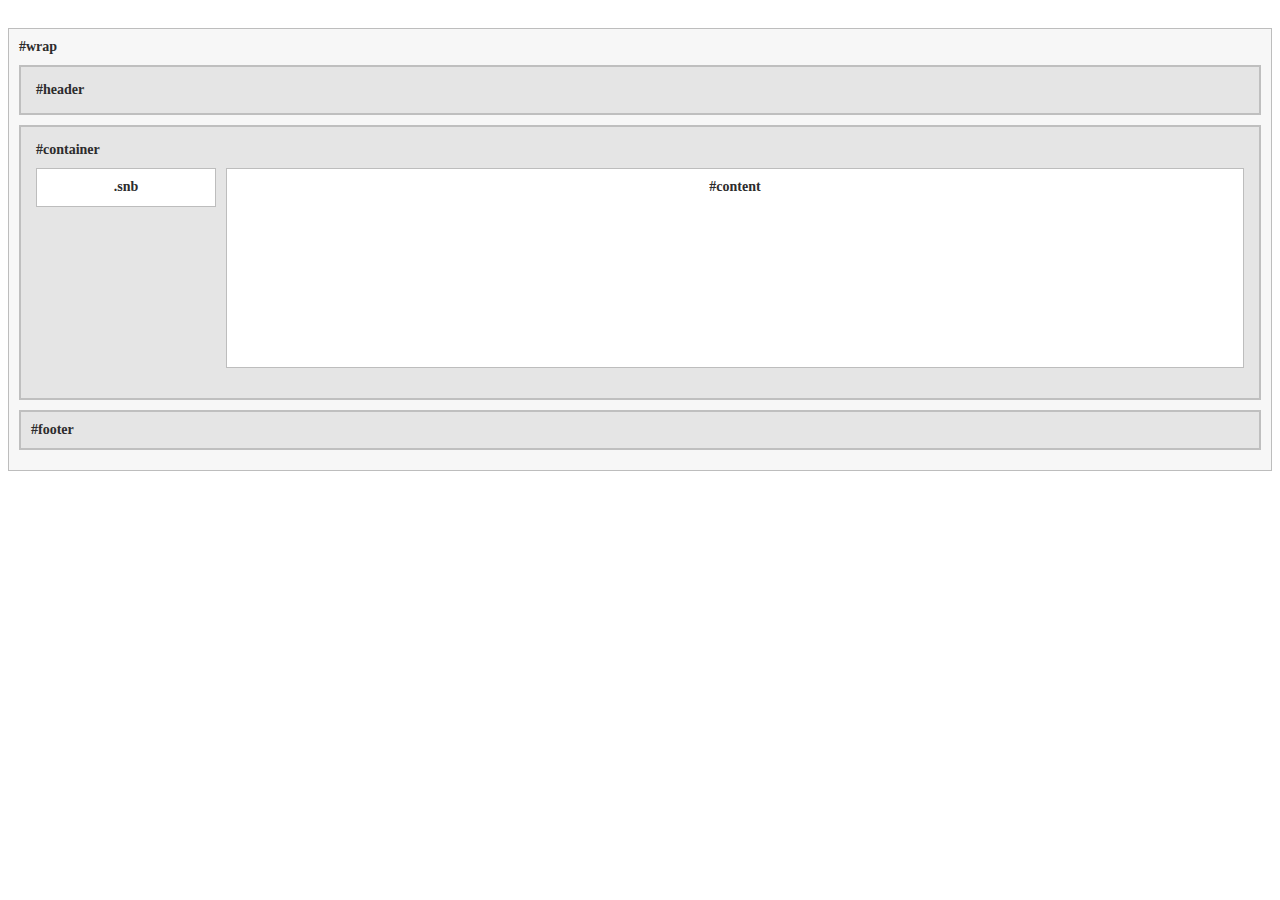
<file: d2/layout/layout1/index.html>
<!DOCTYPE html>
<html lang="en">
<head>
	<meta charset="UTF-8">
	<title>layout1</title>
	<link rel="stylesheet" type="text/css" href="./css/common.css">
</head>
<body>
	<div id="wrap">
		<div id="header"></div>
		<div id="container">
			<div class="snb"></div>
			<div id="content"></div>
		</div>
		<div id="footer"></div>
	</div>
</body>
</html>
</file>
<file: d2/list1/css/style.css>
*{margin:0; padding:0; box-sizing:border-box;}
li{list-style:none;}
#wrap{width:1025px; height:1345px; padding:50px;}
#wrap .box{width:920px; height:auto; margin-bottom:20px; padding:1.85em 2.2em; border:1px solid #d6d6d6;}
#wrap .box>ol>li,#wrap .box>ul>li{margin-bottom:0.5em;}
#wrap .box:nth-child(2)>ul>li{padding-left:0.95em;}
#wrap .box:nth-child(3)>ol>li{padding-left:1.55em;}
#wrap .box:nth-child(4)>ul>li{padding-left:6.2em;}

.circle{display:inline-block; width:4px; height:4px; margin:0 0.625em 5px -0.875em; border:2px solid #acacac; border-radius:2px;}
.num_box{display:inline-block; width:20px; height:20px; margin:0 0.625em 0 -1.85em; border-radius:5px; background:#b3b3b3; color:#fff; text-align:center; line-height:20px;}
.front{background:#ffa34a;}
.thead{display:inline-block; width:auto; height:20px; margin:0 0.625em 0 -6.1em; padding:0 4px; border-radius:3px; background:#f4551e; color:#fff; text-align:center; line-height:20px;}
</file>
<file: d2/list2/css/style.css>
*{margin:0; padding:0; box-sizing:border-box;}
li{list-style:none;}
#wrap{width:1015px; height:1815px; padding:55px;}
#wrap>.box{margin-bottom:20px; padding:15px; border:1px solid #d6d6d6;}
#wrap>.first_box{width:795px; height:465px;}
#wrap>.second_box, #wrap>.fourth_box{width:915px; height:475px;}
#wrap>.third_box{width:615px; height:705px;}
#wrap>.box>ul>li{float:left; margin-bottom:15px;}
#wrap>.box>ul>li>img{float:left; width:135px; height:135px; margin-right:15px;}

#wrap>.box>dl{display:inline-block; margin-bottom:15px;}
#wrap>.box>dl>.dl_img{display:flex; float:left; width:135px; height:135px; margin-right:15px;}
#wrap>.box>dl>dd>img{width:135px; height:135px;}
#wrap>.box>dl>dt{display:inline-block; margin-top:15px;}

#wrap>.third_box>ul{width:585px; height:215px;}
#wrap>.third_box>ul>li{width:135px; height:215px; margin-right:15px;}
#wrap>.third_box>ul>li:nth-child(4), #wrap .third_box>ul>li:nth-child(4)>img{margin-right:0;}
#wrap>.third_box>ul>li>img{display:block;float:none;}
#wrap>.third_box>ul>li>div{width:135px; height:80px; background:#7d7d7d; color:#fff; text-align:center;}

#wrap>.fourth_box>ul{display:inline-block; margin-bottom:15px;}
#wrap>.fourth_box>ul>li{margin-bottom:0;}
#wrap>.fourth_box>ul>li>h3{display:inline-block; margin-top:15px; font-size:16px;}
#wrap>.fourth_box>ul>li>img{display:flex; float:left; width:135px; height:135px; margin-right:15px;}
</file>
<file: d2/list3/css/style.css>
*{margin:0; padding:0; box-sizing:border-box;}
#wrap{width:715px; height:1260px; padding:20px;}
li{list-style:none;}
a{color:#000; text-decoration:none;}

.li_head{width:100%; height:30px; border-bottom:1px solid #e6e6e6; line-height:30px;}
.li_head>strong>span{color:#cf3292;}
.li_head>a{display:inline-block; float:right;}
.li_head>a::before{position:relative; top:-4px; margin-right:5px; content:url(../image/p_arrow.png);}

#notice_box{width:430px; height:165px; margin-bottom:10px; border:1px solid #e6e6e6;}
#notice_box>*, #download_box>*{padding:0 10px;}

#notice_box>ul{width:100%;}
#notice_box>ul>li{width:100%; height:15px; margin:8px 0;}
#notice_box>ul>li>a::before{position:relative; top:-4px; margin-right:5px; content:url(../image/g_arrow.png);}
#notice_box>ul>li>span{float:right;}

#download_box{width:430px; height:280px; border:1px solid #e6e6e6;}

#download_box>ol{width:100%;}
#download_box>ol>li{width:100%; height:15px; margin:8px 0;}
#download_box>ol>li>.rank_ico{display:inline-block; float:left; width:14px; height:12px; margin:5px 5px 0 0; background:#d1d1d1; color:#fff; font-size:9px; text-align:center; line-height: 12px;}
#download_box>ol>.rank>.rank_ico{background:#6e87a5; color:#fff;}
#download_box>ol>.rank>a{color:#6e87a5;}
#download_box>ol>.rank>span{color:#6e87a5; font-weight:bold;}
#download_box>ol>li>span{float:right;}

#faq_box{width:430px; height:auto;}
#faq_box>dl{width:100%; height:100%;}
#faq_box>dl>dt{width:100%; height:40px; line-height:40px;}
#faq_box>dl>dt>h2{display:inline-block;}
#faq_box>dl>dt>span{float:right; cursor:pointer;}
#faq_box>dl>dd{width:100%; height:auto; border-top:1px solid #e6e6e6; font-size:14px;}
#faq_box>dl>dd>strong{display:block; padding:14px; background:#fcfcfc; font-weight:normal; cursor:pointer;}
#faq_box>dl>dd>p{margin:14px;}
#faq_box>dl>dd>.answer{display:none;}

.focus{display:block;}
</file>
<file: d2/table7/css/common.css>
*{margin:0; padding:0; box-sizing:border-box;}
#wrap{width:675px; height:535px; padding:20px 15px;}

#rank_table{width:640px; height:205px; margin-bottom:30px; border-top:2px solid #e5e5e5; border-bottom:2px solid #e5e5e5; border-collapse:collapse; font-size:13px; text-align:center;}
#rank_table>thead, #rank_table>tfoot{background:#f5f7f9;}
#rank_table>thead>tr>th, #rank_table>tfoot>tr>td{height:27.5px; font-weight:bold;}
#rank_table tr>td,th{border:1px solid #e5e5e5;}
#rank_table>tbody>tr>td{height:25px;}
#rank_table>tbody>tr>.ranking{font-weight:bold;}

#prj_table{width:640px; height:267px; border-collapse:collapse; font-size:13px;}
#prj_table tr>td{padding:10px; border-top:1px solid #dddee2; border-bottom:1px solid #dddee2;}
#prj_table tr>.table_list_title{padding-left:20px; background:#f1f1f3; font-weight:bold; vertical-align:top;}
</file>
<file: d2/table_form8/css/common.css>
*{margin:0; padding:0; box-sizing:border-box;}
#wrap{width:827px; height:812px; padding:0 10px;}
</file>
<file: d2/layout/fixed_layout1/css/common.css>
*{margin-bottom:10px; padding:10px 0; font-size:14px; color:#2d2c2d; font-weight:bold; box-sizing:border-box;}
#wrap{width:620px; height:auto; padding:10px; border:1px solid #bdbdbd; background:#f7f7f7;}
#wrap::before{content:"#wrap";}
#header::before{content:"#header";}
#container::before{content:"#container";display:block;}
.snb::before{content:".snb";}
#content::before{content:"#content";}
#footer::before{content:"#footer";}
#header{margin-top:10px; padding:15px; border:2px solid #bfbfbf; background:#e5e5e5;}
#container{height:275px; padding:15px; border:2px solid #bfbfbf; background:#e5e5e5;}
.snb{float:left; width:180px; height:39px; margin-top:10px; border:1px solid #bdbdbd; background:#fff; text-align:center;}
#content{float:right; width:380px; height:200px; margin-top:10px; border:1px solid #bdbdbd; background:#fff; text-align:center;}
#footer{padding:10px; border:2px solid #bfbfbf; background:#e5e5e5;}
</file>
<file: d2/layout/fixed_layout2/css/common.css>
*{margin-bottom:10px; padding:10px 0; font-size:14px; color:#2d2c2d; font-weight:bold; box-sizing:border-box;}
#wrap{width:620px; height:auto; padding:10px; border:1px solid #bdbdbd; background:#f7f7f7;}
#wrap::before{content:"#wrap";}
#header::before{content:"#header";}
#container::before{content:"#container";display:block;}
.snb::before{content:".snb";}
#content::before{content:"#content";}
.aside::before{content:".aside";}
#footer::before{content:"#footer";}
#header{margin-top:10px; padding:10px; border:2px solid #bfbfbf; background:#e5e5e5;}
#container{height:275px; padding:10px; border:2px solid #bfbfbf; background:#e5e5e5;}
.snb{display:inline-block; width:182px; height:39px; margin-top:10px; border:1px solid #bdbdbd; background:#fff; text-align:center;}
#content{display:inline-block; width:200px; height:200px; margin-top:10px; border:1px solid #bdbdbd; background:#fff; text-align:center;}
.aside{display:inline-block; float:right; width:182px; height:39px; margin-top:10px; border:1px solid #bdbdbd; background:#fff; text-align:center;}
#footer{padding:10px; border:2px solid #bfbfbf; background:#e5e5e5;}
</file>
<file: d2/layout/fixed_layout3/css/common.css>
*{margin-bottom:10px; padding:10px 0; font-size:14px; color:#2d2c2d; font-weight:bold; box-sizing:border-box;}
#wrap{width:620px; height:auto; padding:10px; border:1px solid #bdbdbd; background:#f7f7f7;}
#wrap::before{content:"#wrap";}
#header::before{content:"#header";}
#container::before{content:"#container";display:block;}
#content::before{content:"#content";}
.aside::before{content:".aside";}
#footer::before{content:"#footer";}
#header{margin-top:10px; padding:15px; border:2px solid #bfbfbf; background:#e5e5e5;}
#container{height:275px; padding:15px; border:2px solid #bfbfbf; background:#e5e5e5;}
#content{display:inline-block; width:380px; height:200px; margin-top:10px; border:1px solid #bdbdbd; background:#fff; text-align:center;}
.aside{display:inline-block; float:right; width:182px; height:39px; margin-top:10px; border:1px solid #bdbdbd; background:#fff; text-align:center;}
#footer{padding:10px; border:2px solid #bfbfbf; background:#e5e5e5;}
</file>
<file: d2/layout/flow_layout1/css/common.css>
*{margin-bottom:10px; padding:10px 0; font-size:14px; color:#2d2c2d; font-weight:bold; box-sizing:border-box;}
#wrap{position:relative; width:100%; height:auto; padding:10px; border:1px solid #bdbdbd; background:#f7f7f7;}
#wrap::before{content:"#wrap";}
#header::before{content:"#header";}
#container::before{content:"#container";display:block;}
.snb::before{content:".snb";}
#content::before{content:"#content";}
#footer::before{content:"#footer";}
#header{margin-top:10px; padding:15px; border:2px solid #bfbfbf; background:#e5e5e5;}
#container{position:relative; width:100%; height:275px; padding:15px; border:2px solid #bfbfbf; background:#e5e5e5;}
.snb{display:inline-block; width:180px; height:39px; margin-top:10px; border:1px solid #bdbdbd; background:#fff; text-align:center;}
#content{float:right; width:calc(100% - 190px); height:200px; margin-top:10px; border:1px solid #bdbdbd; background:#fff; text-align:center;}
#footer{padding:10px; border:2px solid #bfbfbf; background:#e5e5e5;}
</file>
<file: d2/layout/flow_layout2/css/common.css>
*{margin-bottom:10px; padding:10px 0; font-size:14px; color:#2d2c2d; font-weight:bold; box-sizing:border-box;}
#wrap{width:100%; height:auto; padding:10px; border:1px solid #bdbdbd; background:#f7f7f7;}
#wrap::before{content:"#wrap";}
#header::before{content:"#header";}
#container::before{content:"#container";display:block;}
.snb::before{content:".snb";}
#content::before{content:"#content";}
.aside::before{content:".aside";}
#footer::before{content:"#footer";}
#header{margin-top:10px; padding:10px; border:2px solid #bfbfbf; background:#e5e5e5;}
#container{height:275px; padding:10px; border:2px solid #bfbfbf; background:#e5e5e5;}
.snb{display:inline-block; width:182px; height:39px; margin-top:10px; border:1px solid #bdbdbd; background:#fff; text-align:center;}
#content{display:inline-block; width:calc(100% - 374px); height:200px; margin-top:10px; border:1px solid #bdbdbd; background:#fff; text-align:center;}
.aside{display:inline-block; float:right; width:182px; height:39px; margin-top:10px; border:1px solid #bdbdbd; background:#fff; text-align:center;}
#footer{padding:10px; border:2px solid #bfbfbf; background:#e5e5e5;}
</file>
<file: d2/layout/flow_layout3/css/common.css>
*{margin-bottom:10px; padding:10px 0; font-size:14px; color:#2d2c2d; font-weight:bold; box-sizing:border-box;}
#wrap{width:100%; height:auto; padding:10px; border:1px solid #bdbdbd; background:#f7f7f7;}
#wrap::before{content:"#wrap";}
#header::before{content:"#header";}
#container::before{content:"#container";display:block;}
#content::before{content:"#content";}
.aside::before{content:".aside";}
#footer::before{content:"#footer";}
#header{margin-top:10px; padding:15px; border:2px solid #bfbfbf; background:#e5e5e5;}
#container{height:275px; padding:15px; border:2px solid #bfbfbf; background:#e5e5e5;}
#content{display:inline-block; width:calc(100% - 184px); height:200px; margin-top:10px; border:1px solid #bdbdbd; background:#fff; text-align:center;}
.aside{display:inline-block; float:right; width:182px; height:39px; margin-top:10px; border:1px solid #bdbdbd; background:#fff; text-align:center;}
#footer{padding:10px; border:2px solid #bfbfbf; background:#e5e5e5;}
</file>
<file: d2/layout/layout1/css/common.css>
*{margin-bottom:10px; padding:10px 0; font-size:14px; color:#2d2c2d; font-weight:bold; box-sizing:border-box;}
#wrap{position:relative; width:100%; height:auto; padding:10px; border:1px solid #bdbdbd; background:#f7f7f7;}
#wrap::before{content:"#wrap";}
#header::before{content:"#header";}
#container::before{content:"#container";display:block;}
.snb::before{content:".snb";}
#content::before{content:"#content";}
#footer::before{content:"#footer";}
#header{margin-top:10px; padding:15px; border:2px solid #bfbfbf; background:#e5e5e5;}
#container{position:relative; width:100%; height:275px; padding:15px; border:2px solid #bfbfbf; background:#e5e5e5;}
.snb{display:inline-block; width:180px; height:39px; margin-top:10px; border:1px solid #bdbdbd; background:#fff; text-align:center;}
#content{float:right; width:calc(100% - 190px); height:200px; margin-top:10px; border:1px solid #bdbdbd; background:#fff; text-align:center;}
#footer{padding:10px; border:2px solid #bfbfbf; background:#e5e5e5;}
</file>
